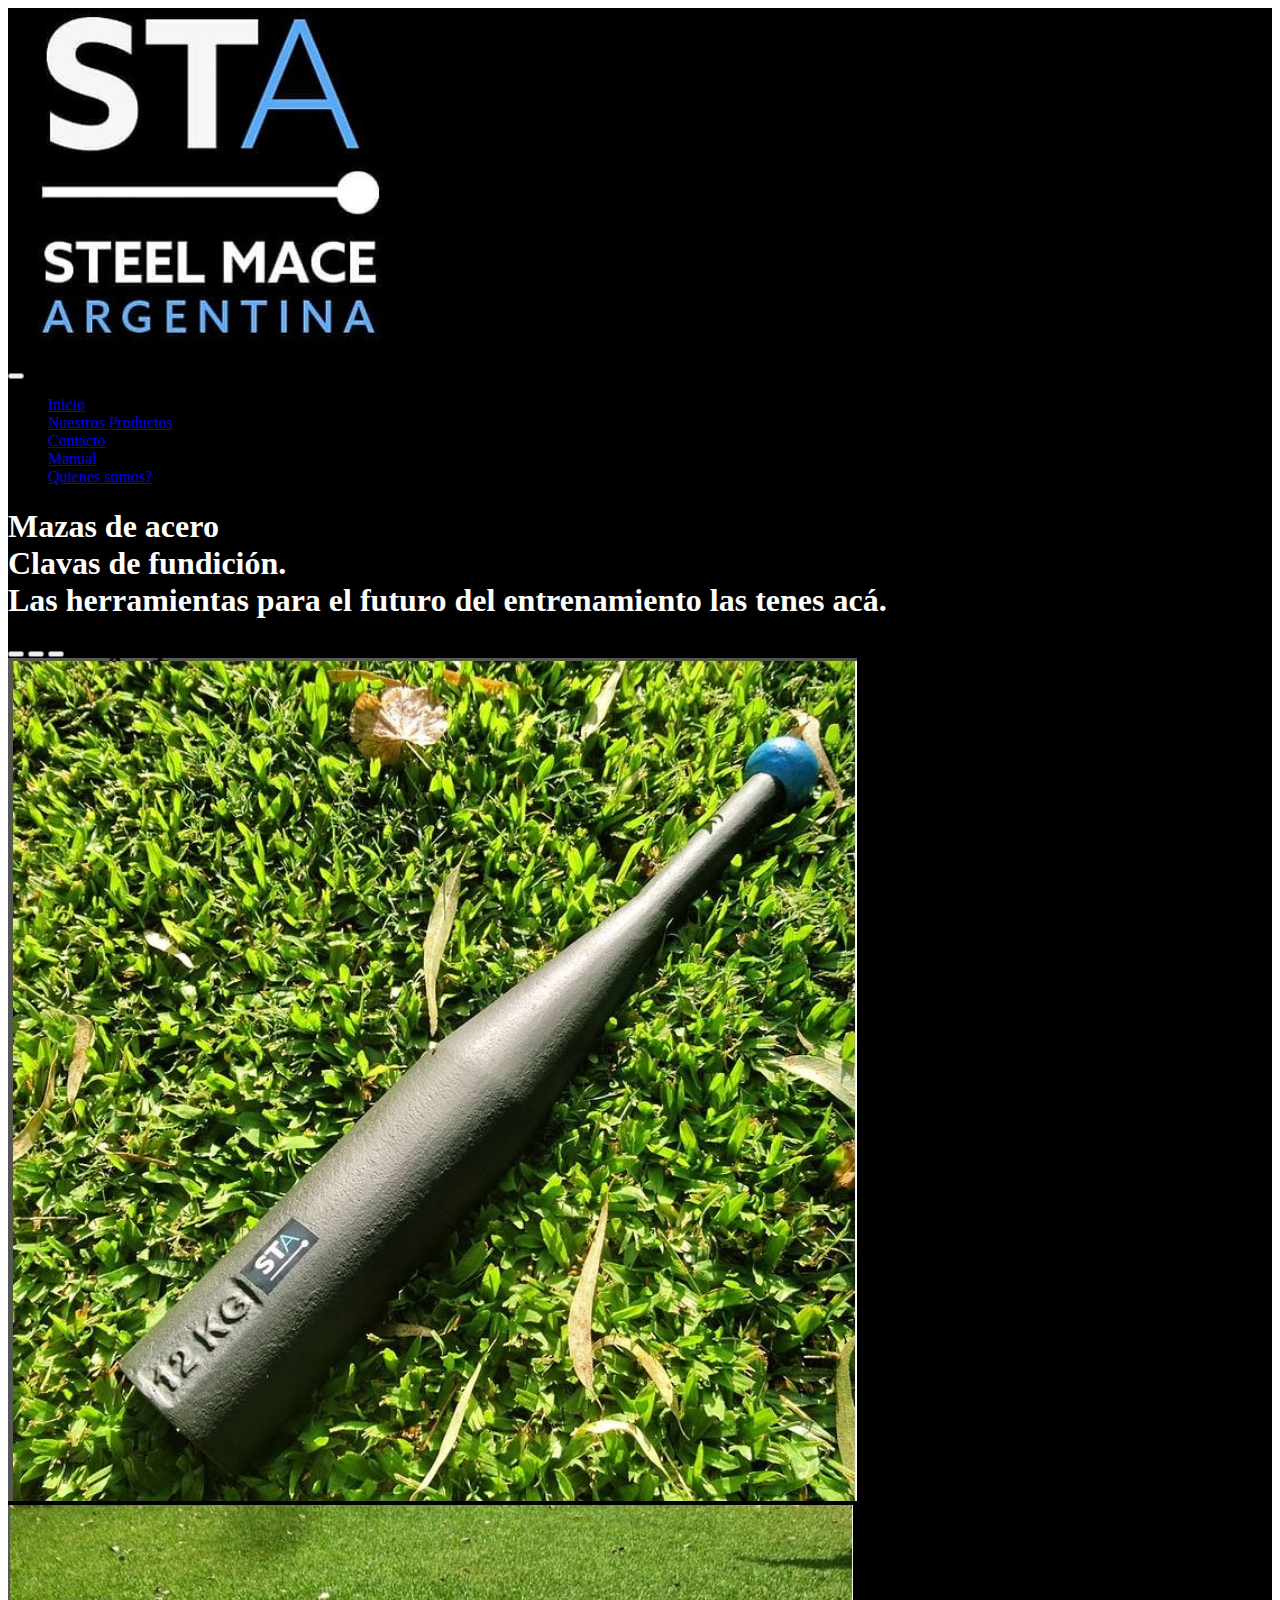
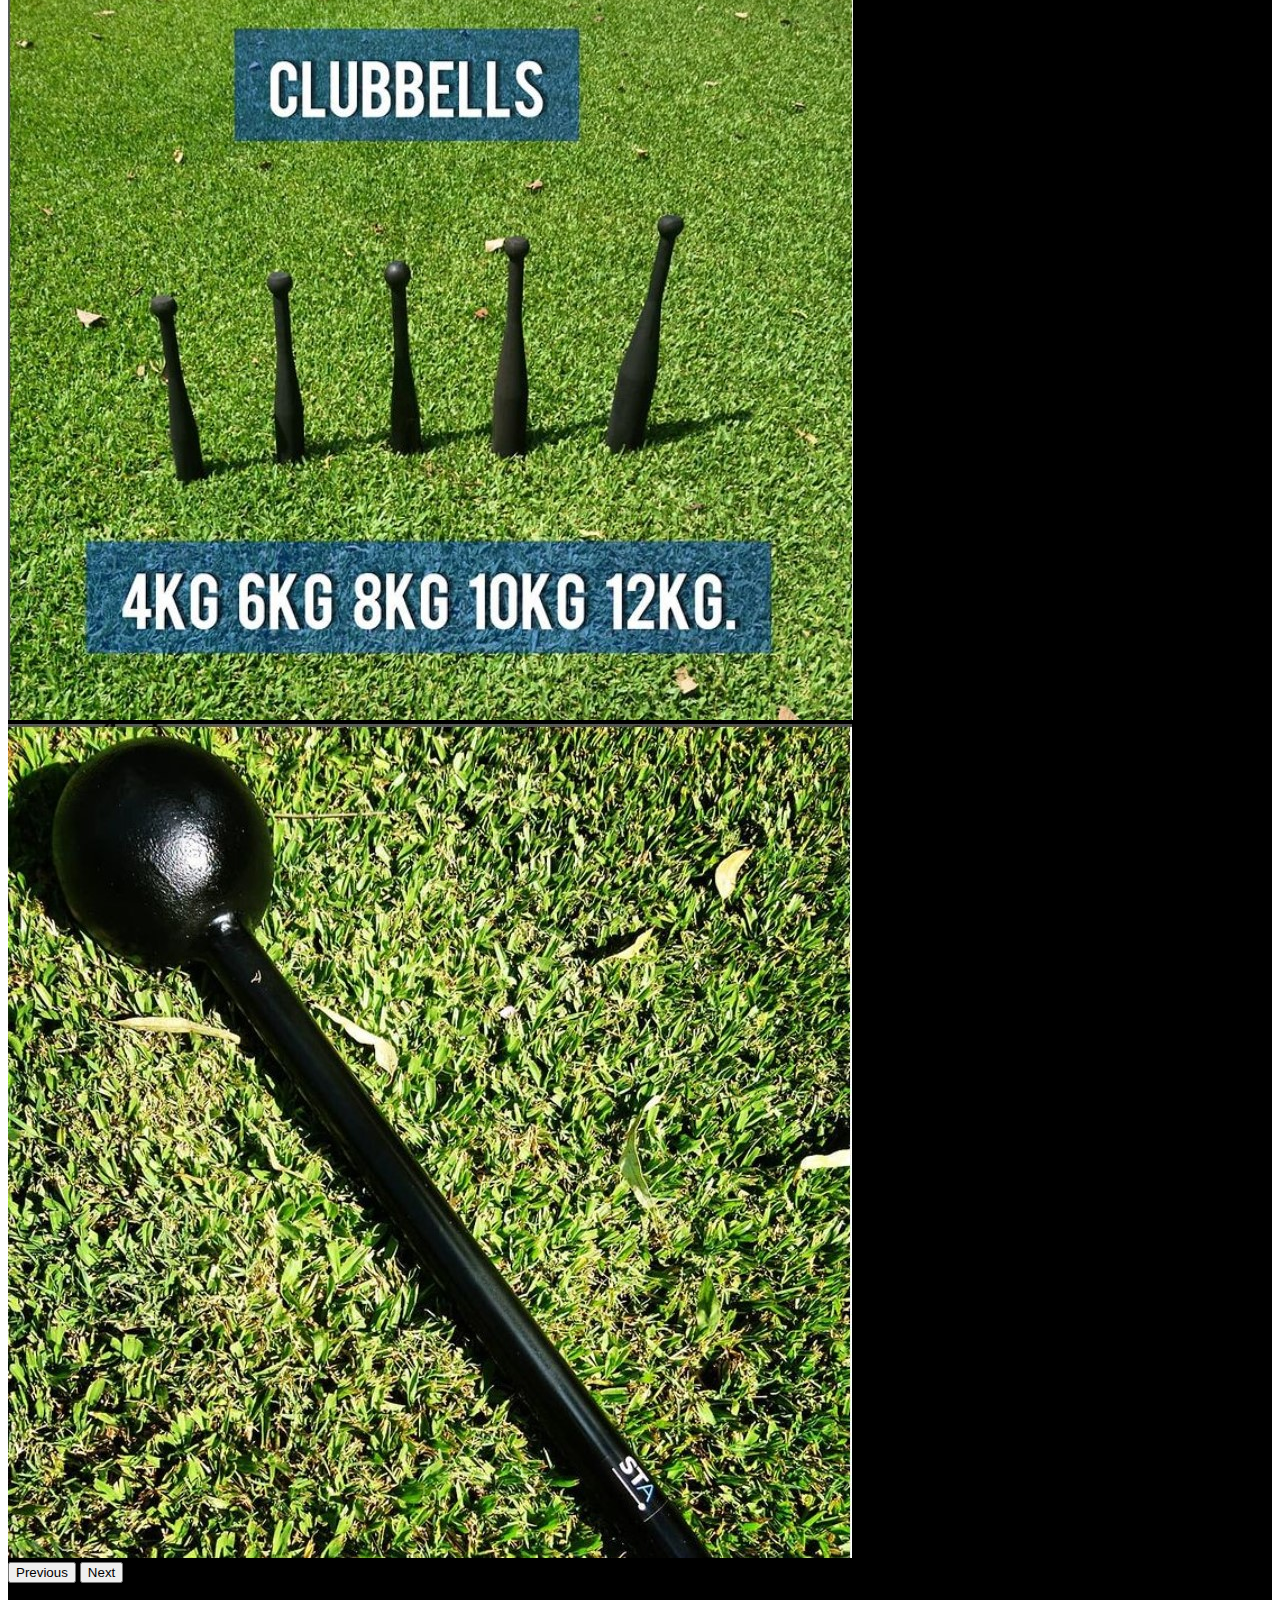
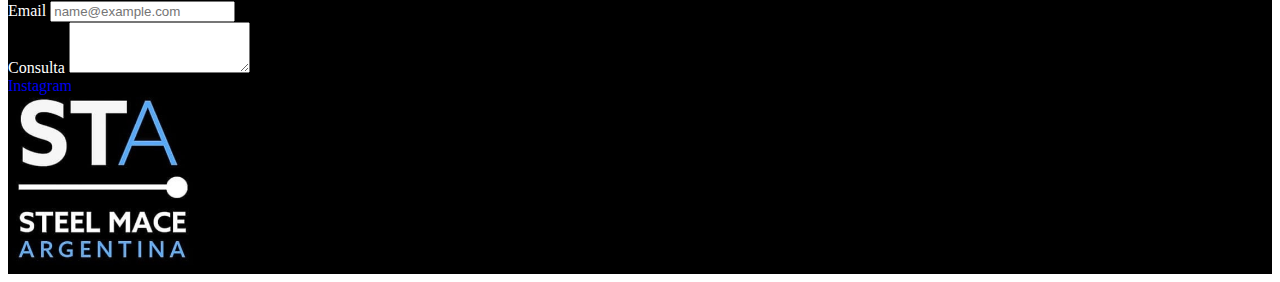
<file: index.html>
<!DOCTYPE html>
<html lang="en">

<head>
    <meta charset="UTF-8">
    <meta http-equiv="X-UA-Compatible" content="IE=edge">
    <meta name="viewport" content="width=device-width, initial-scale=1.0">
    <link href="https://cdn.jsdelivr.net/npm/bootstrap@5.1.3/dist/css/bootstrap.min.css" rel="stylesheet"
        integrity="sha384-1BmE4kWBq78iYhFldvKuhfTAU6auU8tT94WrHftjDbrCEXSU1oBoqyl2QvZ6jIW3" crossorigin="anonymous">
    <link rel="stylesheet" href="./css/estilos.css">
    <title>Steelmace</title>
</head>

<body>
    <div class="container-fluid">
        <header class="row d-flex justify-content-between">>
            <img class="col-6 img" src="./img/Steelmace.jpg" alt="">
            <nav class="navbar navbar-expand-lg navbar-dark bg-black col-6 d-flex justify-content-end">
                <div class="container-fluid navegador">
                    <button class="navbar-toggler" type="button" data-bs-toggle="collapse" data-bs-target="#navbarNav"
                        aria-controls="navbarNav" aria-expanded="false" aria-label="Toggle navigation">
                        <span class="navbar-toggler-icon"></span>
                    </button>
                    <div class="collapse navbar-collapse col-3" id="navbarNav">
                        <ul class="navbar-nav">
                            <li class="nav-item">
                                <a class="nav-link active" aria-current="page" href="./index.html">Inicio</a>
                            </li>
                            <li class="nav-item">
                                <a class="nav-link" href="./productos.html">Nuestros Productos</a>
                            </li>
                            <li class="nav-item">
                                <a class="nav-link" href="./contacto.html">Contacto</a>
                            </li>
                            <li class="nav-item">
                                <a class="nav-link" href="manual.html">Manual</a>
                            </li>
                            <li class="nav-item">
                                <a class="nav-link" href="./somos.html">Quienes somos?</a>
                            </li>
                        </ul>
                    </div>
                </div>
            </nav>
        </header>
        <main class="container-fluid main">
            <div class="row">
                <div class="col-sm12 col-md-6 divPrincipal d-flex align-items-center">
                    <h1 class="titulo text-center">Mazas de acero <br> Clavas de fundición. <br>
                Las herramientas para el futuro del entrenamiento
                        las tenes acá.
                    </h1>
                </div>
                <div class="col-sm12 col-md-6 carousel">
                    <div id="carouselExampleIndicators" class="carousel slide" data-bs-ride="carousel">
                        <div class="carousel-indicators d-flex justify-content-center">
                            <button type="button" data-bs-target="#carouselExampleIndicators" data-bs-slide-to="0"
                                class="active d-flex justify-content-center" aria-current="true"
                                aria-label="Slide 1"></button>
                            <button type="button" data-bs-target="#carouselExampleIndicators" data-bs-slide-to="1"
                                aria-label="Slide 2"></button>
                            <button type="button" data-bs-target="#carouselExampleIndicators" data-bs-slide-to="2"
                                aria-label="Slide 3"></button>
                        </div>
                        <div class="carousel-inner">
                            <div class="carousel-item active">
                                <img src="./img/Clava.jpg" class="d-block w-100" alt="0">
                            </div>
                            <div class="carousel-item">
                                <img src="./img/Clubbells.jpg" class="d-block w-100" alt="1">
                            </div>
                            <div class="carousel-item">
                                <img src="./img/macebell.jpg" class="d-block w-100" alt="2">
                            </div>
                        </div>
                        <button class="carousel-control-prev" type="button" data-bs-target="#carouselExampleIndicators"
                            data-bs-slide="prev">
                            <span class="carousel-control-prev-icon" aria-hidden="true"></span>
                            <span class="visually-hidden">Previous</span>
                        </button>
                        <button class="carousel-control-next" type="button" data-bs-target="#carouselExampleIndicators"
                            data-bs-slide="next">
                            <span class="carousel-control-next-icon" aria-hidden="true"></span>
                            <span class="visually-hidden">Next</span>
                        </button>
                    </div>
                </div>
            </div>

        </main>
        <footer class="row">>
                <div class="col-sm12 col-md-4">
                    <div class="mb-3 ">
                        <label for="exampleFormControlInput1" class="form-label">Email</label>
                        <input type="email" class="form-control" id="exampleFormControlInput1"
                            placeholder="name@example.com">
                    </div>
                    <div class="mb-3">
                        <label for="exampleFormControlTextarea1" class="form-label">Consulta</label>
                        <textarea class="form-control" id="exampleFormControlTextarea1" rows="3"></textarea>
                    </div>
                </div>
                <div class="col-sm12 col-md-4  d-flex align-items-center justify-content-center">
                    <a class="instagramFooter" href="https://www.instagram.com/steelmaceargentina/">Instagram</a>
                </div>
                <div class="col-sm12 col-md-4 img d-flex align-items-center justify-content-end">
                    <img class="imgFooter" src="./img/Steelmace.jpg" alt="Logo">
                </div>
            </footer>
    </div>

    <script src="https://cdn.jsdelivr.net/npm/bootstrap@5.1.3/dist/js/bootstrap.bundle.min.js"
        integrity="sha384-ka7Sk0Gln4gmtz2MlQnikT1wXgYsOg+OMhuP+IlRH9sENBO0LRn5q+8nbTov4+1p" crossorigin="anonymous">
    </script>
</body>

</html>
</file>
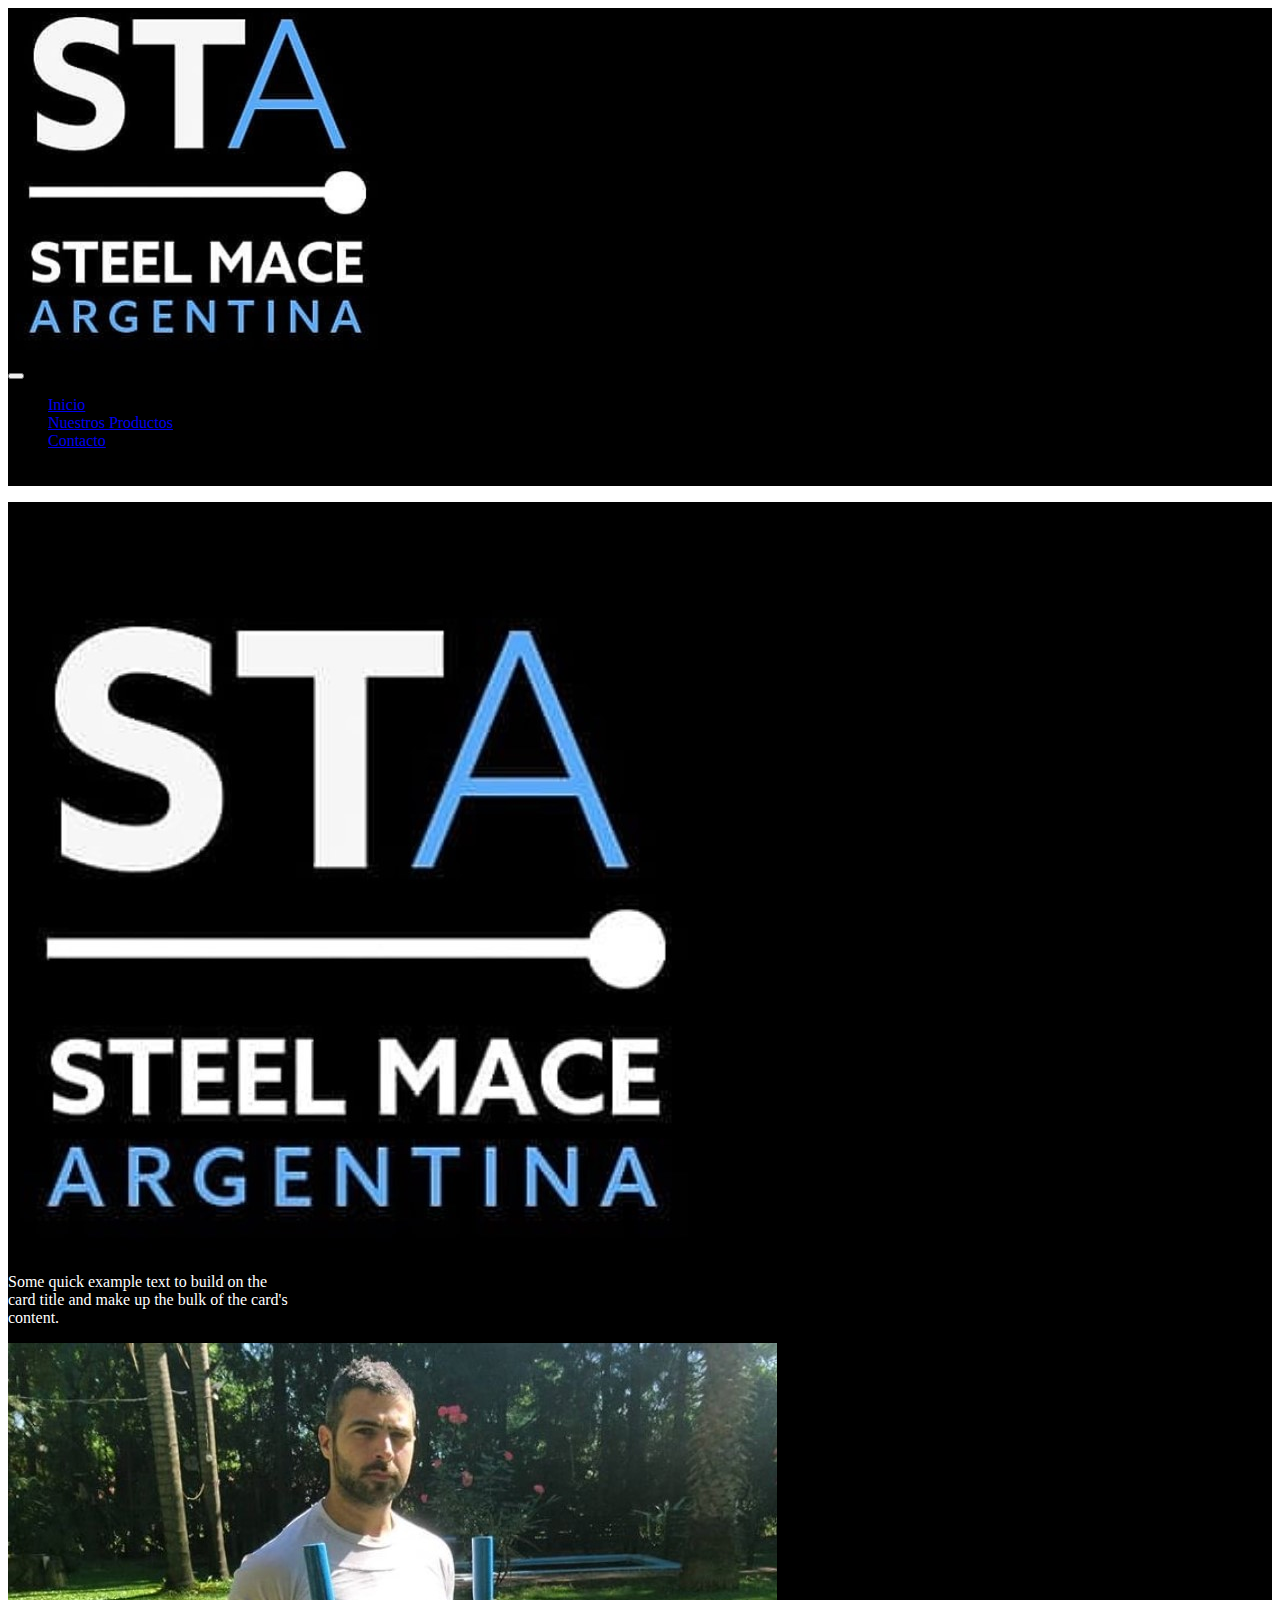
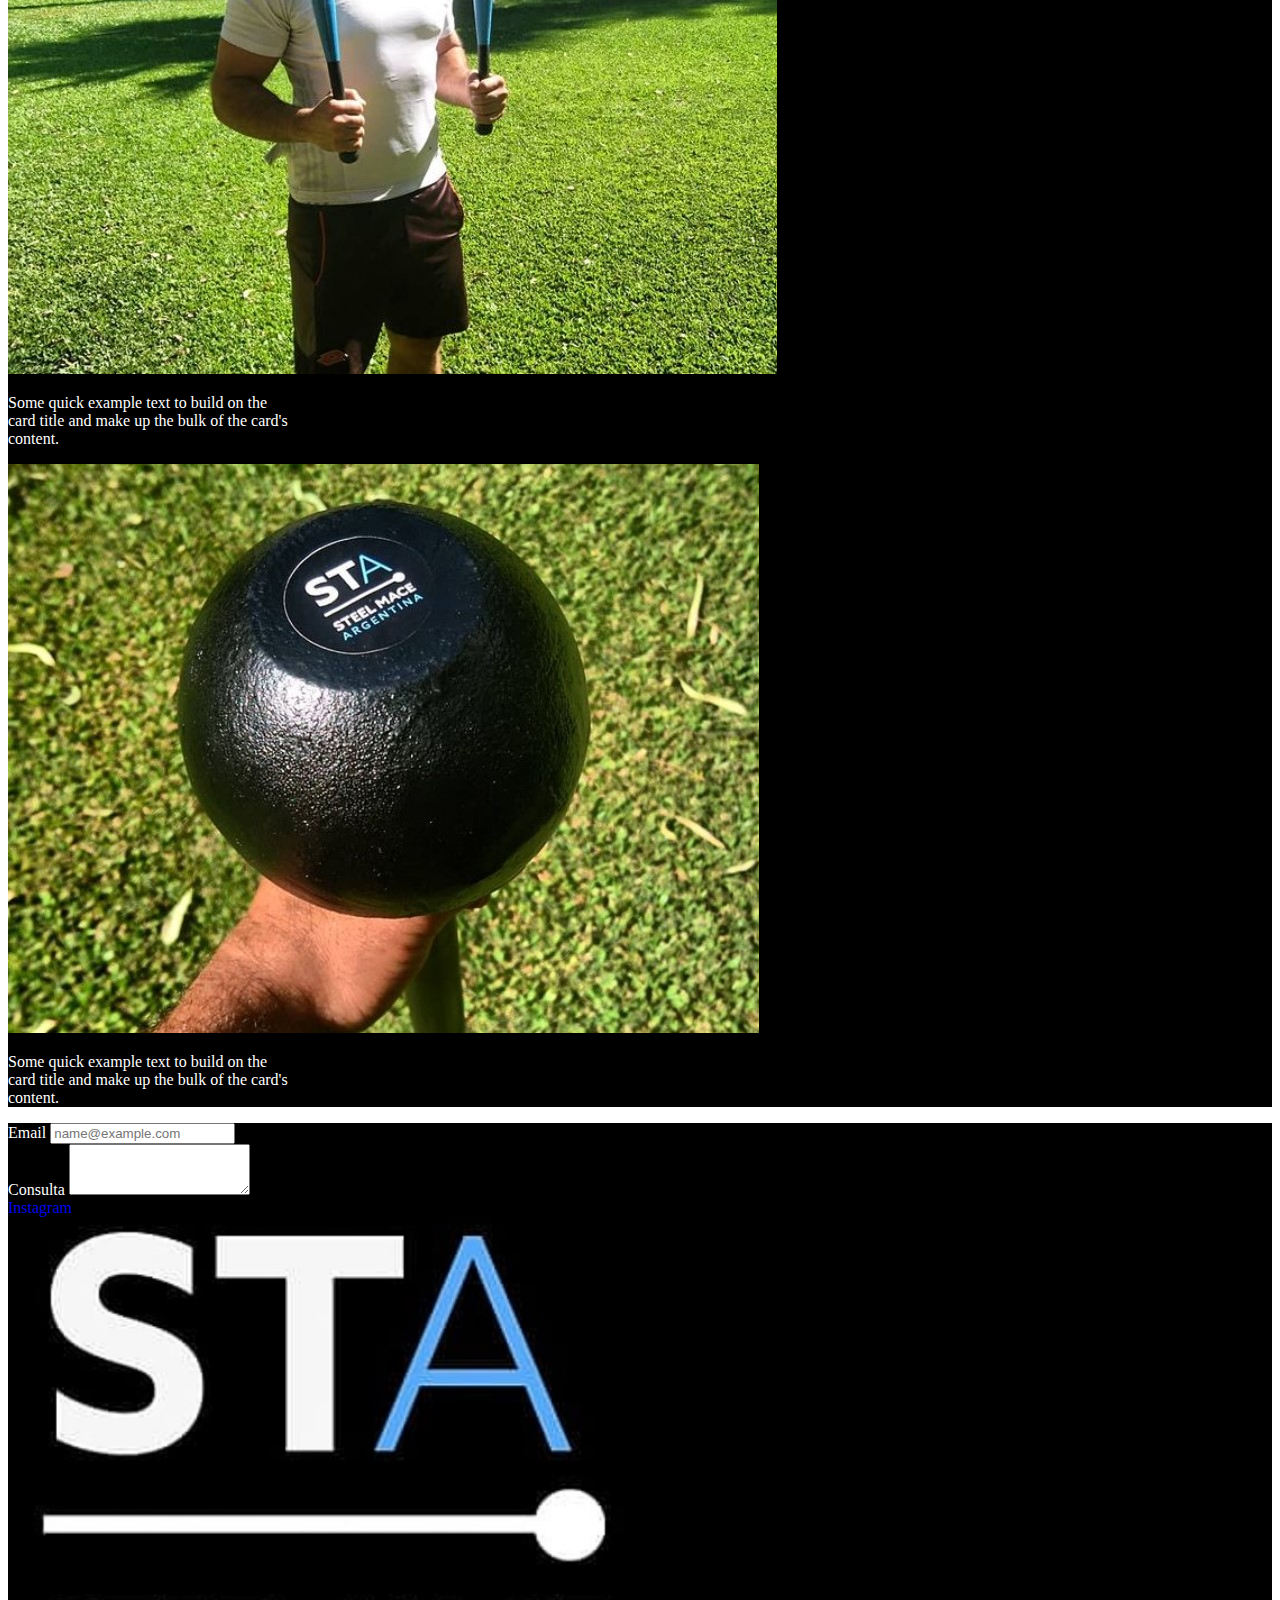
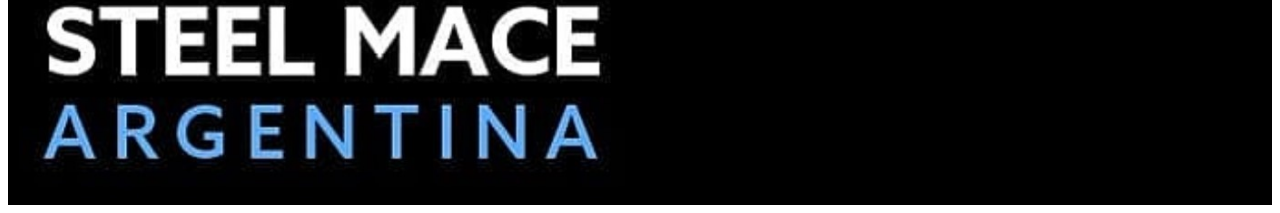
<file: somos.html>
<!DOCTYPE html>
<html lang="en">

<head>
    <meta charset="UTF-8">
    <meta http-equiv="X-UA-Compatible" content="IE=edge">
    <meta name="viewport" content="width=device-width, initial-scale=1.0">
    <link href="https://cdn.jsdelivr.net/npm/bootstrap@5.1.3/dist/css/bootstrap.min.css" rel="stylesheet"
        integrity="sha384-1BmE4kWBq78iYhFldvKuhfTAU6auU8tT94WrHftjDbrCEXSU1oBoqyl2QvZ6jIW3" crossorigin="anonymous">
    <link rel="stylesheet" href="./css/estilos.css">
    <title>Document</title>
</head>

<body>
    <header class="container-fluid">
        <div class="row">
            <img class="col-6 img" src="./img/Steelmace.jpg" alt="">
            <nav class="navbar navbar-expand-lg navbar-dark bg-dark">
                <div class="container-fluid">
                  <button class="navbar-toggler" type="button" data-bs-toggle="collapse" data-bs-target="#navbarNav" aria-controls="navbarNav" aria-expanded="false" aria-label="Toggle navigation">
                    <span class="navbar-toggler-icon"></span>
                  </button>
                  <div class="collapse navbar-collapse" id="navbarNav">
                    <ul class="navbar-nav">
                      <li class="nav-item">
                        <a class="nav-link active" aria-current="page" href="#">Inicio</a>
                      </li>
                      <li class="nav-item">
                        <a class="nav-link" href="#">Nuestros Productos</a>
                      </li>
                      <li class="nav-item">
                        <a class="nav-link" href="#">Contacto</a>
                      </li>
                      <li class="nav-item">
                        <a class="nav-link">Manual</a>
                      </li>
                      <li class="nav-item">
                        <a class="nav-link">Quienes somos?</a>
                      </li>
                    </ul>
                  </div>
                </div>
              </nav>
        </div>
    </header>
    <main class="main">
        <div class="parrafoSomos">
            <p>Lorem ipsum dolor sit amet consectetur, adipisicing elit. Ea perspiciatis repudiandae ad. Id
                reprehenderit omnis nisi modi, nihil doloremque, inventore animi maiores, explicabo deleniti earum? Qui
                dolores natus nihil architecto?</p>
        </div>
        <div class="container-fluid">
            <div class= "main row">
                <div class="col-4">
                    <div class="card   bg-dark" style="width: 18rem;">
                        <img src="./img/Steelmace.jpg" class="card-img-top" alt="...">
                        <div class="card-body">
                            <p class="card-text">Some quick example text to build on the card title and make up the bulk
                                of the card's content.</p>
                        </div>
                    </div>
                </div>
                <div class="col-4">
                    <div class="card  bg-dark" style="width: 18rem;">
                        <img src="./img/Fede.jpg" class="card-img-top" alt="...">
                        <div class="card-body">
                            <p class="card-text bg-dark">Some quick example text to build on the card title and make up the bulk
                                of the card's content.</p>
                        </div>
                    </div>
                </div>
                <div class="col-4">
                    <div class="card bg-dark" style="width: 18rem;">
                        <img src="./img/Producto.jpg" class="card-img-top" alt="...">
                        <div class="card-body">
                            <p class="card-text">Some quick example text to build on the card title and make up the bulk
                                of the card's content.</p>
                        </div>
                    </div>
                </div>

            </div>
        </div>
    </main>
    <footer class="container-fluid d-flex justify-content-between">
        <div class="row d-flex  text-center">
            <div class="col-4">
                <div class="mb-3">
                    <label for="exampleFormControlInput1" class="form-label">Email</label>
                    <input type="email" class="form-control" id="exampleFormControlInput1"
                        placeholder="name@example.com">
                </div>
                <div class="mb-3">
                    <label for="exampleFormControlTextarea1" class="form-label">Consulta</label>
                    <textarea class="form-control" id="exampleFormControlTextarea1" rows="3"></textarea>
                </div>
            </div>
            <div class="linkFooter col-4 d-flex  justify-content-center">
                <a class="instagramFooter" href="https://www.instagram.com/steelmaceargentina/">Instagram</a>
            </div>
            <div class="col-4 d-flex justify-content-end">
                <img class="imgFooter" src="./img/Steelmace.jpg" alt="Logo">
            </div>
        </div>
    </footer>

    <script src="https://cdn.jsdelivr.net/npm/bootstrap@5.1.3/dist/js/bootstrap.bundle.min.js"
        integrity="sha384-ka7Sk0Gln4gmtz2MlQnikT1wXgYsOg+OMhuP+IlRH9sENBO0LRn5q+8nbTov4+1p" crossorigin="anonymous">
    </script>
</body>

</html>
</file>
<file: css/estilos.css>
.img{
    width: 30%;
}

.container-fluid{
    background-color: black;
}

.navegador{
    background-color: black;
}

.main{
    background-color: rgb(0, 0, 0);
}


.imgFooter{
    width: 50%;
}
.form-label{
    color: white;
}


.instagramFooter{
    text-decoration: none;
}

.parrafoSomos{
    padding: 20px;
}

.card-text{
    color: white;
}

.titulo{
    color: white;
}
</file>
